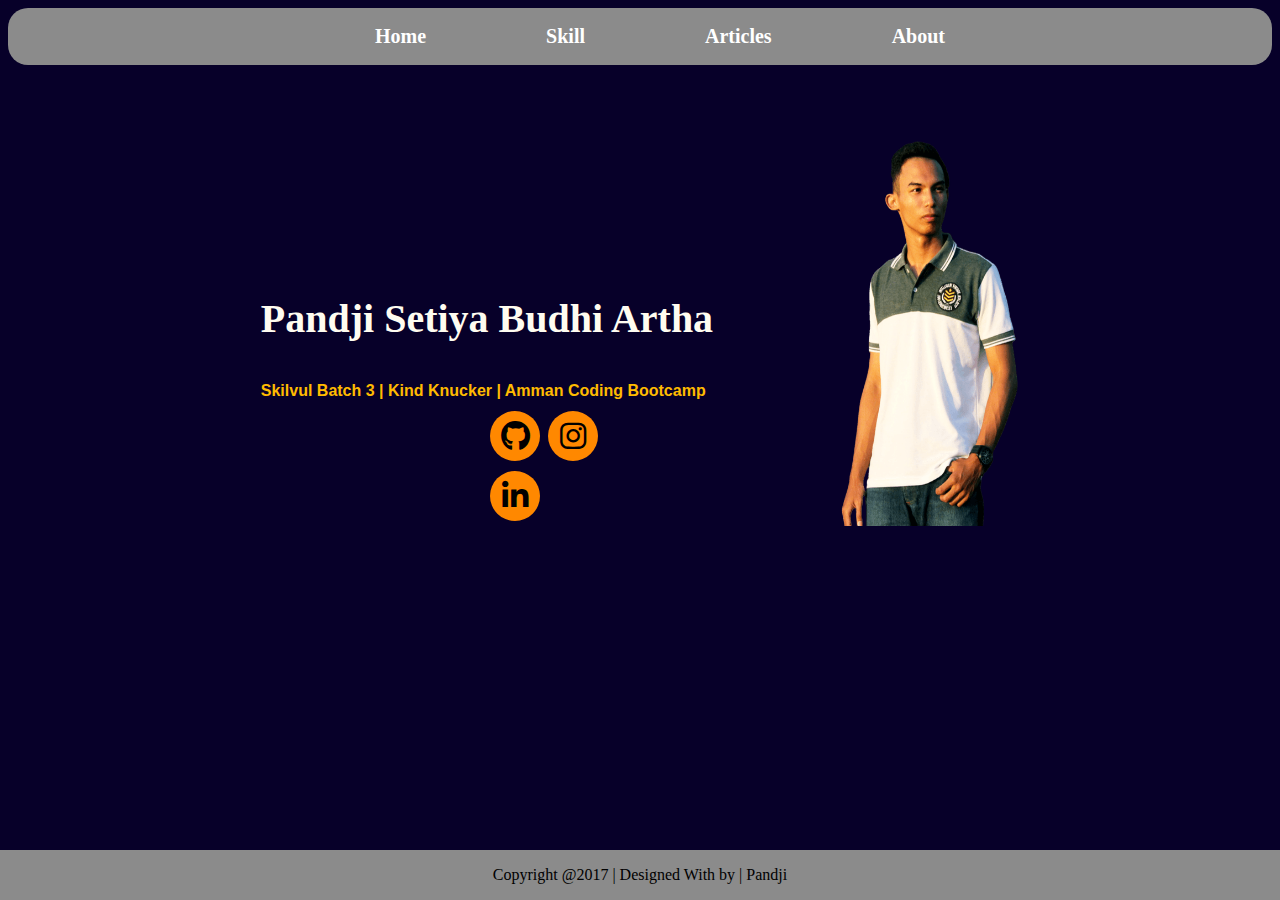
<file: index.html>
<!DOCTYPE html>
<html lang="en">
<head>
    <meta charset="UTF-8">
    <meta http-equiv="X-UA-Compatible" content="IE=edge">
    <meta name="viewport" content="width=device-width, initial-scale=1.0">
    <link href="style.css" rel="stylesheet" type="text/css">
    <link href="https://cdnjs.cloudflare.com/ajax/libs/font-awesome/6.1.2/css/all.min.css" rel="stylesheet">
    <title>Pandji Setiya | Home Page</title>
</head>
<body>
    <div class="area-menu">
      <div class="sub-menu">
        <ul class="menu">
            <li><a class="active" href="index.html">Home</a></li>
            <li><a href="Skillspage.html">Skill </a></li>
            <li><a href="Articlespage.html">Articles</a></li>
            <li><a href="Aboutpage.html">About</a></li>
        </ul>
      </div>    
    </div>

    <div class="container">
        <div class="home-profil">
            <p class="nama">Pandji Setiya Budhi Artha</h1>
            <p class="item"> Skilvul Batch 3 | Kind Knucker | Amman Coding Bootcamp</p>
        </div>
        
        <div class="sosial-media">
            <a href="https://github.com/" class="fa-brands fa-github icon "></a>
            <a href="https://www.instagram.com/pandjisba_/" class="fa-brands fa-instagram icon"></a>
            <a href="https://www.linkedin.com/in/pandji-setiya-9849341b9/" class="fa-brands fa-linkedin-in icon"></a>
        </div>
        <img class="photo" src="img/pandji.png">
    </div>
    

    <div class="footer">
        <p>Copyright @2017 | Designed With by | Pandji</p>
    </div>      
</body>
</html>
</file>
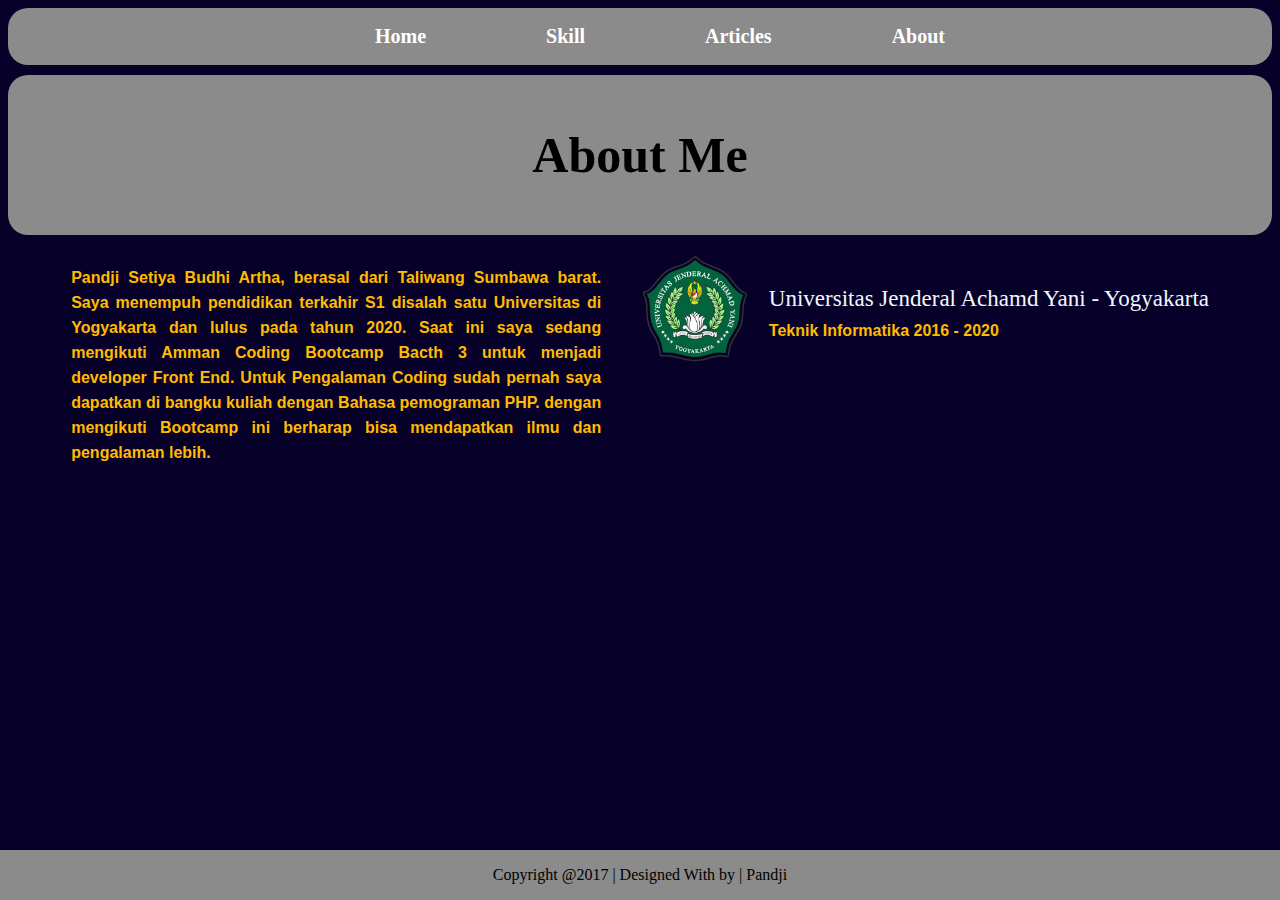
<file: Aboutpage.html>
<!DOCTYPE html>
<html lang="en">
<head>
    <meta charset="UTF-8">
    <meta http-equiv="X-UA-Compatible" content="IE=edge">
    <meta name="viewport" content="width=device-width, initial-scale=1.0">
    <link href="style.css" rel="stylesheet" type="text/css">
    <title>Pandji Setiya | About Page</title>
</head>
<body>
    <div class="area-menu">
        <div class="sub-menu">
          <ul class="menu">
              <li><a class="active" href="index.html">Home</a></li>
              <li><a href="Skillspage.html">Skill </a></li>
              <li><a href="Articlespage.html">Articles</a></li>
              <li><a href="Aboutpage.html">About</a></li>
          </ul>
        </div>    
      </div>

    <div class="about-area">
        <p class="about-me">About Me</p>
    </div>

    <div class="description-about">
      <div class="description item">
          Pandji Setiya Budhi Artha, berasal dari Taliwang Sumbawa barat. Saya menempuh pendidikan terkahir S1 disalah satu Universitas di Yogyakarta dan lulus pada tahun 2020.
          Saat ini saya sedang mengikuti Amman Coding Bootcamp Bacth 3 untuk menjadi developer Front End. Untuk Pengalaman Coding sudah pernah saya dapatkan di bangku kuliah
          dengan Bahasa pemograman PHP. dengan mengikuti Bootcamp ini berharap bisa mendapatkan ilmu dan pengalaman lebih.
      </div>
      <div class="description-kampus">
       <img src="img/kampus.png">
       <p>Universitas Jenderal Achamd Yani - Yogyakarta</p>
       <h4 class="item prog-it">Teknik Informatika 2016 - 2020</h4>
      </div>
    </div>
      
    <div class="footer">
      <p>Copyright @2017 | Designed With by | Pandji</p>
  </div>   
</body>
</html>
</file>
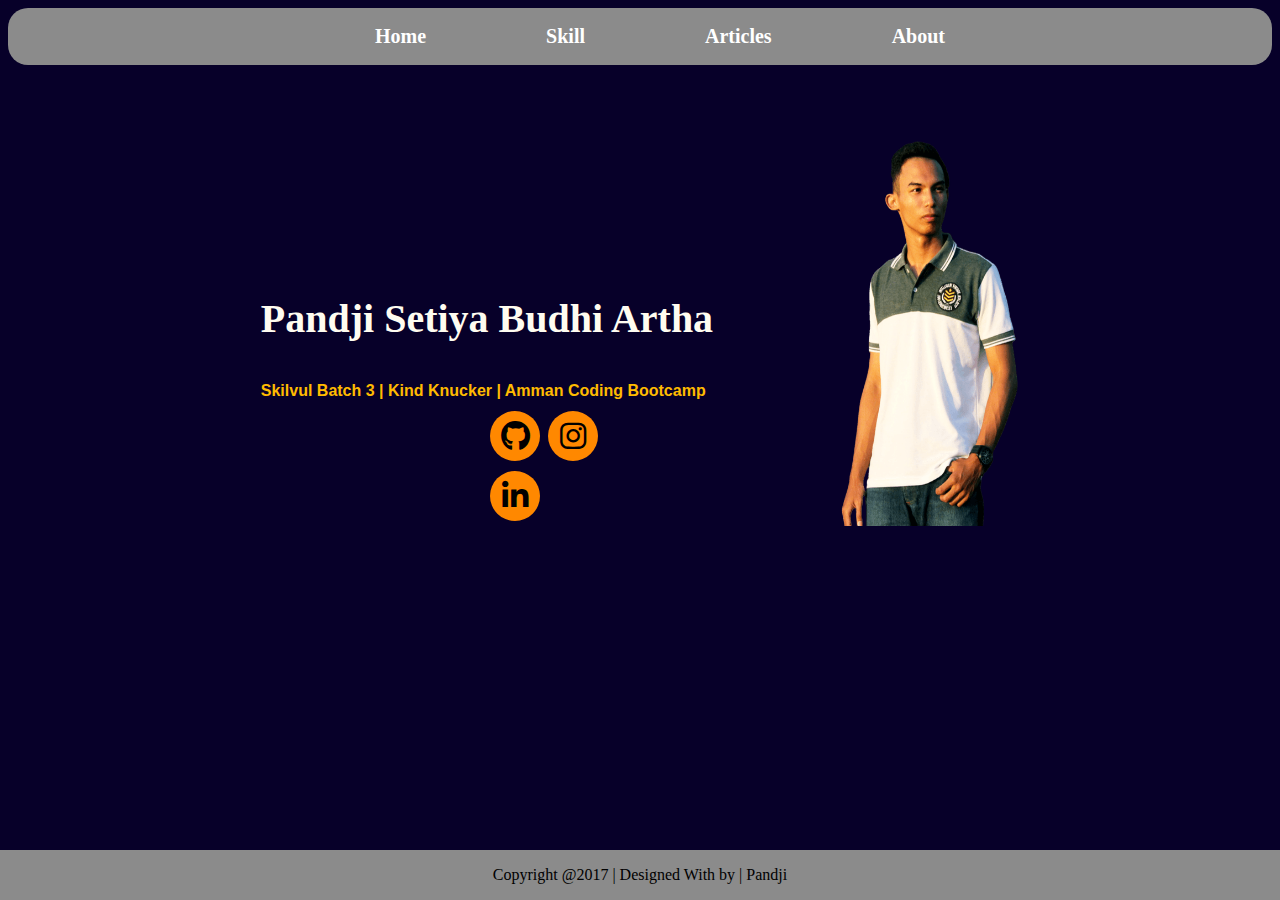
<file: Homepage.html>
<!DOCTYPE html>
<html lang="en">
<head>
    <meta charset="UTF-8">
    <meta http-equiv="X-UA-Compatible" content="IE=edge">
    <meta name="viewport" content="width=device-width, initial-scale=1.0">
    <link href="style.css" rel="stylesheet" type="text/css">
    <link href="https://cdnjs.cloudflare.com/ajax/libs/font-awesome/6.1.2/css/all.min.css" rel="stylesheet">
    <title>Pandji Setiya | Home Page</title>
</head>
<body>
    <div class="area-menu">
      <div class="sub-menu">
        <ul class="menu">
            <li><a class="active" href="Homepage.html">Home</a></li>
            <li><a href="Skillspage.html">Skill </a></li>
            <li><a href="Articlespage.html">Articles</a></li>
            <li><a href="Aboutpage.html">About</a></li>
        </ul>
      </div>    
    </div>

    <div class="container">
        <div class="home-profil">
            <p class="nama">Pandji Setiya Budhi Artha</h1>
            <p class="item"> Skilvul Batch 3 | Kind Knucker | Amman Coding Bootcamp</p>
        </div>
        
        <div class="sosial-media">
            <a href="https://github.com/" class="fa-brands fa-github icon "></a>
            <a href="https://www.instagram.com/pandjisba_/" class="fa-brands fa-instagram icon"></a>
            <a href="https://www.linkedin.com/in/pandji-setiya-9849341b9/" class="fa-brands fa-linkedin-in icon"></a>
        </div>
        <img class="photo" src="img/pandji.png">
    </div>
    

    <div class="footer">
        <p>Copyright @2017 | Designed With by | Pandji</p>
    </div>      
</body>
</html>
</file>
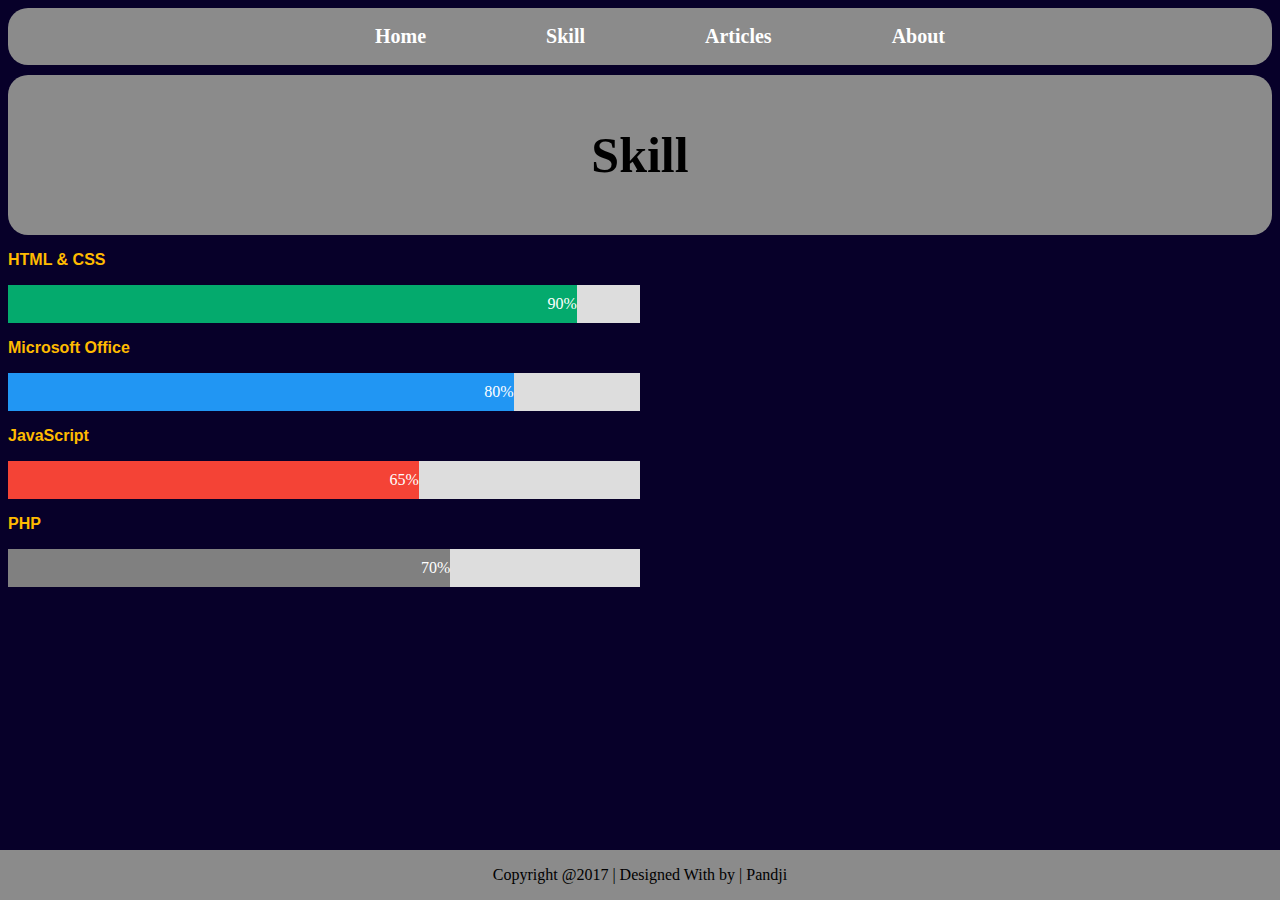
<file: Skillspage.html>
<!DOCTYPE html>
<html lang="en">
<head>
    <meta charset="UTF-8">
    <meta http-equiv="X-UA-Compatible" content="IE=edge">
    <meta name="viewport" content="width=device-width, initial-scale=1.0">
    <link href="style.css" rel="stylesheet" type="text/css">
    <title>Pandji Setiya | Skill Page</title>
</head>
<body>
    <div class="area-menu">
        <div class="sub-menu">
          <ul class="menu">
              <li><a class="active" href="index.html">Home</a></li>
              <li><a href="Skillspage.html">Skill </a></li>
              <li><a href="Articlespage.html">Articles</a></li>
              <li><a href="Aboutpage.html">About</a></li>
          </ul>
        </div>    
      </div>
      <div class="about-area">
        <p class="about-me">Skill</p>
    </div>
  
    <div class="skill">
      <div class="area-skill">
        <p class="item">HTML & CSS</p>
          <div class="skill-container">
            <div class="skills html">90%</div>
          </div>
    
        <p class="item"> Microsoft Office</p>
          <div class="skill-container">
            <div class="skills css">80%</div>
          </div>
    
        <p class="item">JavaScript</p>
          <div class="skill-container">
            <div class="skills js">65%</div>
          </div>
    
        <p class="item">PHP</p>
          <div class="skill-container">
            <div class="skills php">70%</div>
          </div>
      </div>
    </div>

    <div class="footer">
      <p>Copyright @2017 | Designed With by | Pandji</p>
  </div>   
</body>
</html>
</file>
<file: style.css>
body{
    background-color: #070029;
}

.area-menu{
  display: flex ;
  justify-content: center;
  background-color: rgb(139, 139, 139);
  border-radius: 20px;
}

.sub-menu{
  margin-top: -5px;
  margin-bottom: 15px;
}

.menu {
    text-align: center;
    font-size: 20px;
    font-weight: bolder;
}

  li {
    float: left;
    list-style: none;
  }
  
  li a   {
    display: block;
    color: #ffff;
    text-align: center;
    padding: 2px 60px;
    text-decoration: none;
  }

  li a:hover{
    background-color: rgb(255, 162, 56);
    border-radius: 50px;
    color: black;
  }
  
.container{
  display: flex ;
}

.home-profil{
   margin-top: 15%;
  margin-left: 20%;
  width: 800px;
}

.nama{
  font-size: 40px;
  font-weight: bolder;
  color: rgb(255, 252, 240);
}

.item{
  font-weight: bolder;
  color:  rgb(255, 187, 0);
  font-family: Arial, Helvetica, sans-serif;
  text-align: justify;
}

.photo{
  width: 35%;
  margin-right: 15%;
}

.sosial-media{
  height: 20%;
  margin-top: 27%;
  margin-left: -30%;
  width: 200px;
}

.fa-brands{
  padding: 10px;
  font-size: 30px;
  width: 30px;
  text-align: center;
  text-decoration: none;
  margin: 5px 2px;
  border-radius: 50%;
  
}

.icon{
  background:  rgb(255, 136, 0);
  color: rgb(0, 0, 0);
}

.about-area{
  background-color: rgb(139, 139, 139);
  padding: 1px;
  border-radius: 20px;
  margin-top: 10px;
}

.about-me{
  text-align: center;
  font-size: 50px;
  font-weight: bolder;
}

.description-about{
  display: flex;
}

.description{
  width: 50%;
  margin-top: 30px;
  margin-left: 5%;
  line-height: 25px;
}

.description-kampus img{
  width: 18%;
  margin-left: 5%;
  margin-top: 2%;
}

.description-kampus p{
  color: aliceblue;
  font-size: 23px;
  margin-left: 25%;
  margin-top: -13%;
}

.prog-it{
  margin-left: 25%;
  margin-top: -2%;
}

.area-flip{
  display: flex;
  justify-content: space-between;
  
}

.flip-card {
  background-color: transparent;
  width: 300px;
  height: 300px;
  perspective: 1000px;
  margin-top: 30px;
  
}

.flip-card-inner {
  position: relative;
  width: 100%;
  height: 100%;
  text-align: center;
  transition: transform 0.6s;
  transform-style: preserve-3d;
  box-shadow: 0 4px 8px 0 rgba(0,0,0,0.2);
}

.flip-card:hover .flip-card-inner {
  transform: rotateY(180deg);
}

.flip-card-front, .flip-card-back {
  position: absolute;
  width: 100%;
  height: 100%;
  -webkit-backface-visibility: hidden;
  backface-visibility: hidden;
}

.flip-card-front {
  background-color: #bbb;
  color: black;
}

.flip-card-back {
  background-color: #1e20a9;
  color: white;
  transform: rotateY(180deg);
}


.skill-container {
  width: 50%;
  background-color: #ddd;
}

.skills {
  text-align: right;
  padding-top: 10px;
  padding-bottom: 10px;
  color: white;
}

.html{
  width: 90%; 
  background-color: #04AA6D;
}
.css{
  width: 80%; 
  background-color: #2196F3;
}
.js{
  width: 65%; 
  background-color: #f44336;
}
.php{
  width: 70%; 
  background-color: #808080;
}

.footer {
  position: fixed;
  left: 0;
  bottom: 0;
  width: 100%;
  background-color:rgb(139, 139, 139);
  text-align: center;
  
}
</file>
